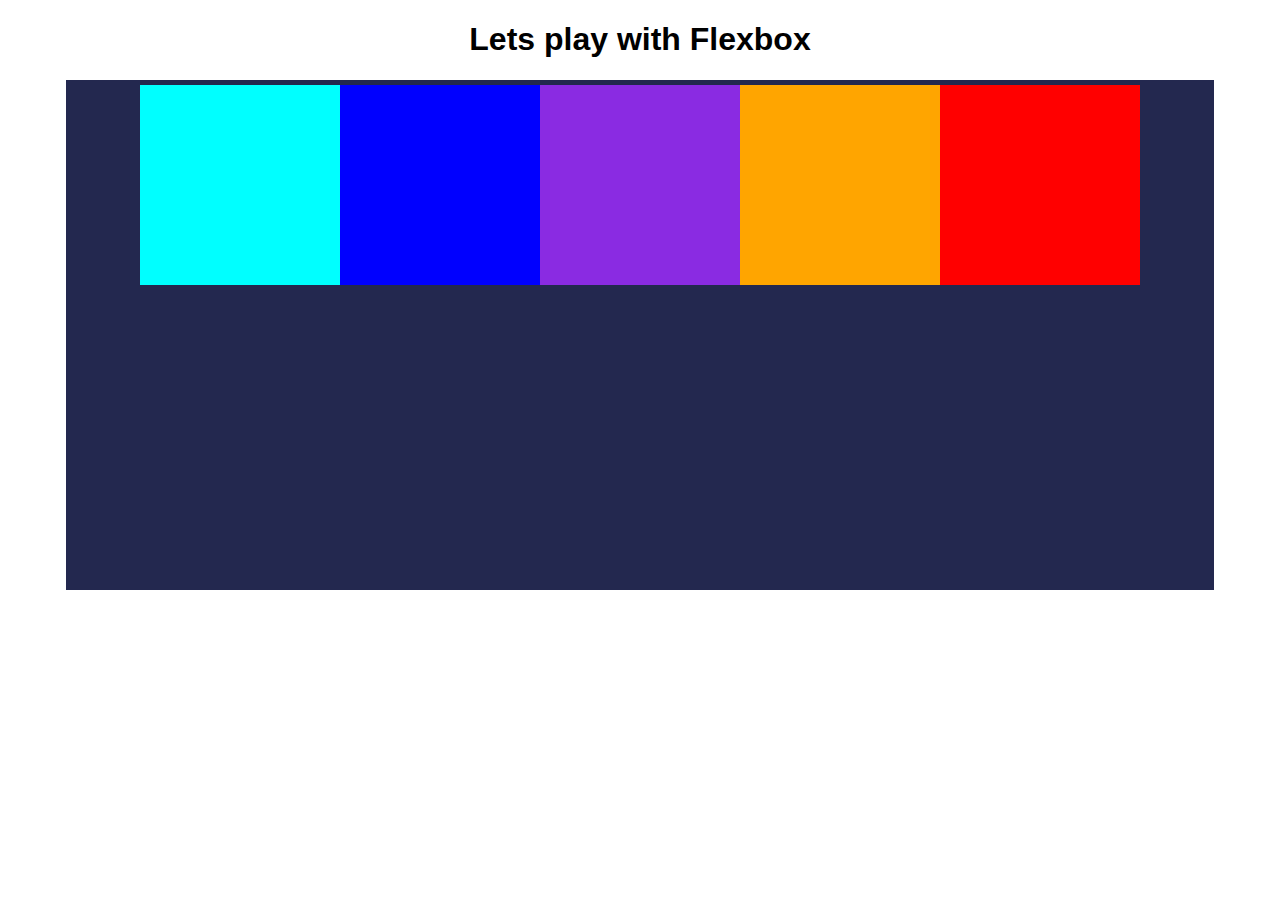
<file: flexbox.html/flexbox.html>
<!DOCTYPE html>
<html>
<head>
<title>Flexbox</title>
<link rel="stylesheet" href="app.css">
<body>
    <h1>Lets play with Flexbox</h1>
    <section id="container">
        <div style="background-color: aqua;"></div>
        <div style="background-color: blue;"></div>
        <div style="background-color: blueviolet;"></div>
        <div style="background-color: orange;"></div>
        <div style="background-color: red;"></div>
    </section>

</body>


</html>
</file>
<file: flexbox.html/app.css>
body {
    font-family: 'Open Sans',sans-serif;

}
h1 {
    text-align: center;
}
#container {
    background-color: rgb(35, 40, 79);
    width: 90%;
    height: 500px;
    margin: 0 auto;
    border: 5px solid rgb(35, 40, 79);
    display: flex;
    flex-direction: row;
    justify-content: center;
    align-items: flex-start;
    flex-wrap: wrap;
   
}
#container div {
    width: 200px;
    height: 200px;
}
</file>
